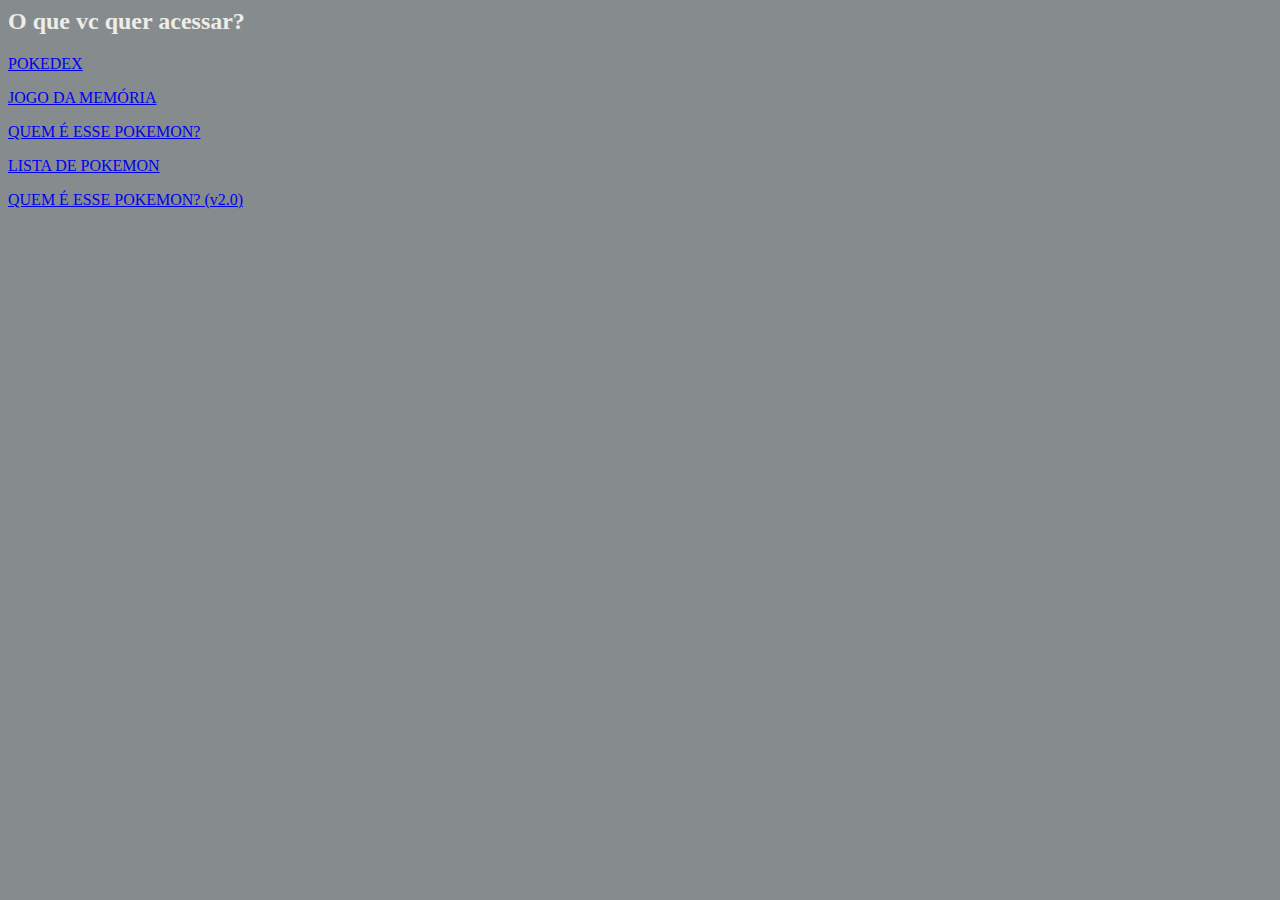
<file: index.html>
<html>
    <head>
        <meta charset="utf-8" />

        <title>Pokecoisas</title>

        <!-- CSS -->
        <link rel="stylesheet" href="css/styles.css" />
    </head>

    <body>
        <h2>O que vc quer acessar?</h2>

        <p><a href="pokedex.html">POKEDEX</a></p>
        <p><a href="memoria.html">JOGO DA MEMÓRIA</a></p>
        <p><a href="qualPoke.html">QUEM É ESSE POKEMON?</a></p>
        <p><a href="listaCompleta.html">LISTA DE POKEMON</a></p>

        <p><a href="qualPoke2.html">QUEM É ESSE POKEMON? (v2.0)</a></p>

        <script type="text/javascript ">
            const xpto = prompt("Qual o xpto?")
            console.log("Teste " + xpto)
        </script>
    </body>
</html>
</file>
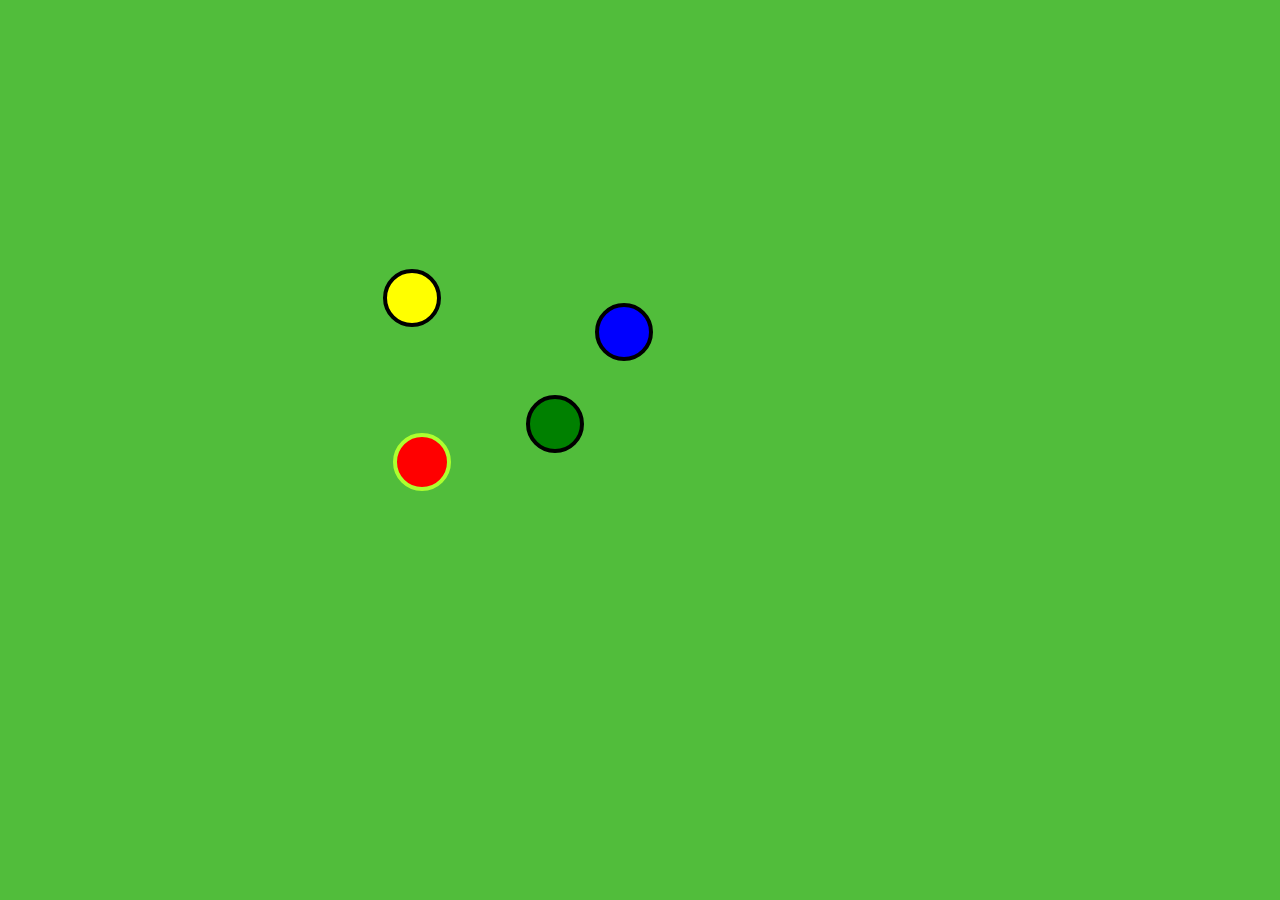
<file: novoJogo/index.html>
<!DOCTYPE html>
<html lang="en">

<head>
  <meta charset="UTF-8">
  <meta http-equiv="X-UA-Compatible" content="IE=edge">
  <meta name="viewport" content="initial-scale=1.0">
  <title>Poke.io</title>

  <link rel="stylesheet" href="game.css" />

</head>

<body>

  <div onclick="selecionar(this)" class="personagem p1"></div>
  <div onclick="selecionar(this)" class="personagem p2"></div>
  <div onclick="selecionar(this)" class="personagem p3"></div>
  <div onclick="selecionar(this)" class="personagem p4"></div>

  <script src="game.js"></script>
</body>

</html>
</file>
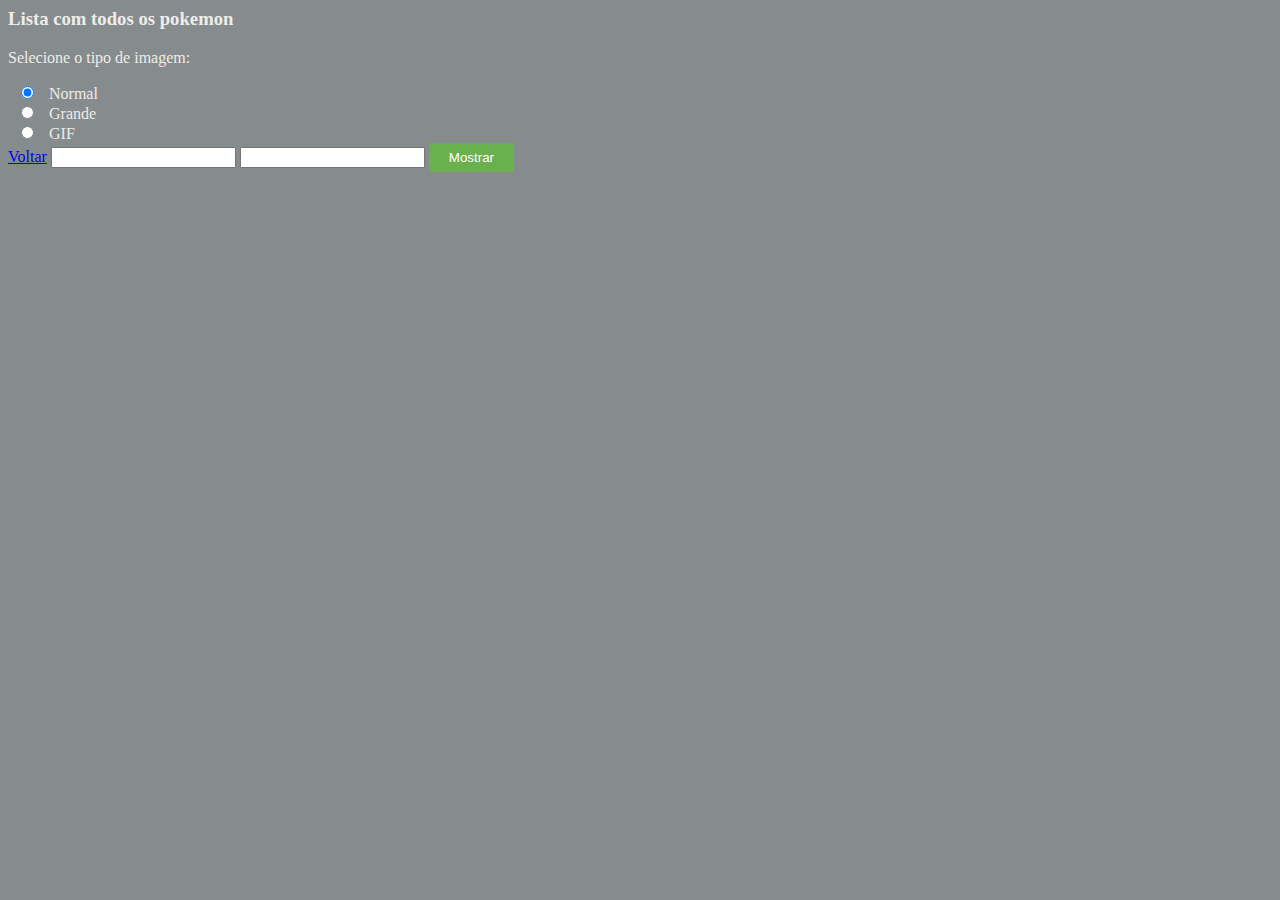
<file: listaCompleta.html>
<html>

<head>
  <meta charset="utf-8" />

  <title>Lista de todos os pokemon</title>

  <!-- CSS -->
  <link rel="stylesheet" href="css/styles.css" />

  <!-- SCRIPTS -->
  <script type="text/javascript" src="js/lista.js"></script>

</head>

<body>

  <div id="cabecalho">
    <h3>Lista com todos os pokemon</h3>
    <p>Selecione o tipo de imagem:</p>
    <input type="radio" checked="checked" id="normal" name="img_type" value="normal">
    <label for="normal">Normal</label><br>
    <input type="radio" id="large" name="img_type" value="large">
    <label for="large">Grande</label><br>
    <input type="radio" id="animated" name="img_type" value="animated">
    <label for="animated">GIF</label>
    <br>
    <a href="/">Voltar</a>
    <input type="number" name="minimo" id="minimo" />
    <input type="number" name="maximo" id="maximo" />
    <button onclick="mostrar()">Mostrar</button>
  </div>

  <div id="lista"></div>

  <script type="text/javascript" src="js/completa.js"></script>

</body>

</html>
</file>
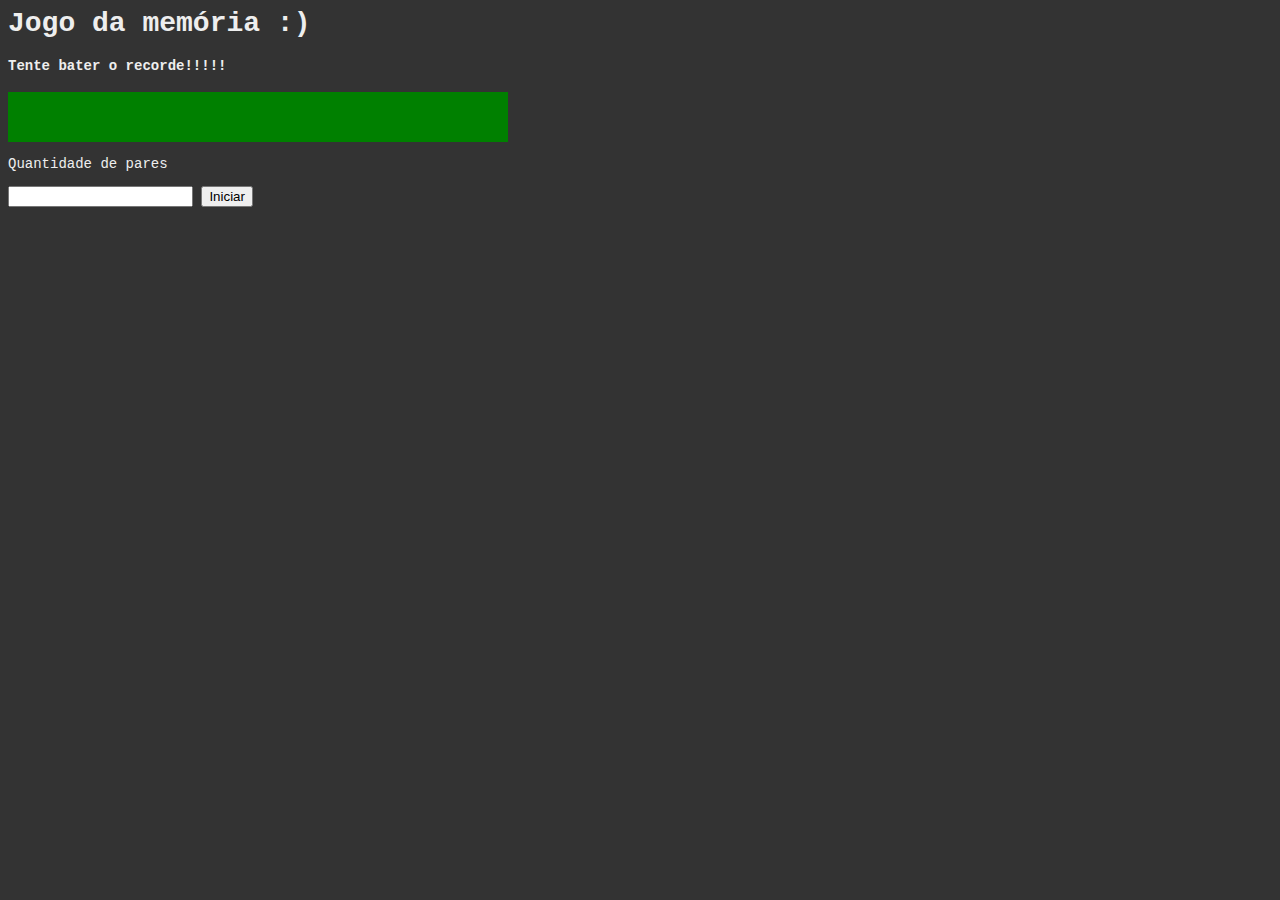
<file: memoria.html>
<html>

<head>
  <meta charset="utf-8" />

  <title>Jogo da memória</title>

  <!-- CSS -->
  <link rel="stylesheet" href="css/memoria.css" />

  <!-- SCRIPTS -->
  <script type="text/javascript" src="js/lista.js"></script>
  <script type="text/javascript" src="js/memoria.js"></script>

</head>

<body>

  <div id="cabecalho">
    <h1>Jogo da memória :) </h1>
    <div id="timer">
      <h4>Tente bater o recorde!!!!!</h4>
    </div>
    <div id="barrinha">
      <div class="preenchida smooth-slow"></div>
      <div class="valor"></div>
    </div>
  </div>

  <div id="gameSetup">
    <p>Quantidade de pares</p>
    <input type="number" name="quantPares" id="quantPares" />
    <button onclick="startGame()">Iniciar</button>
  </div>

  <div id="tabuleiro">
  </div>

</body>

</html>
</file>
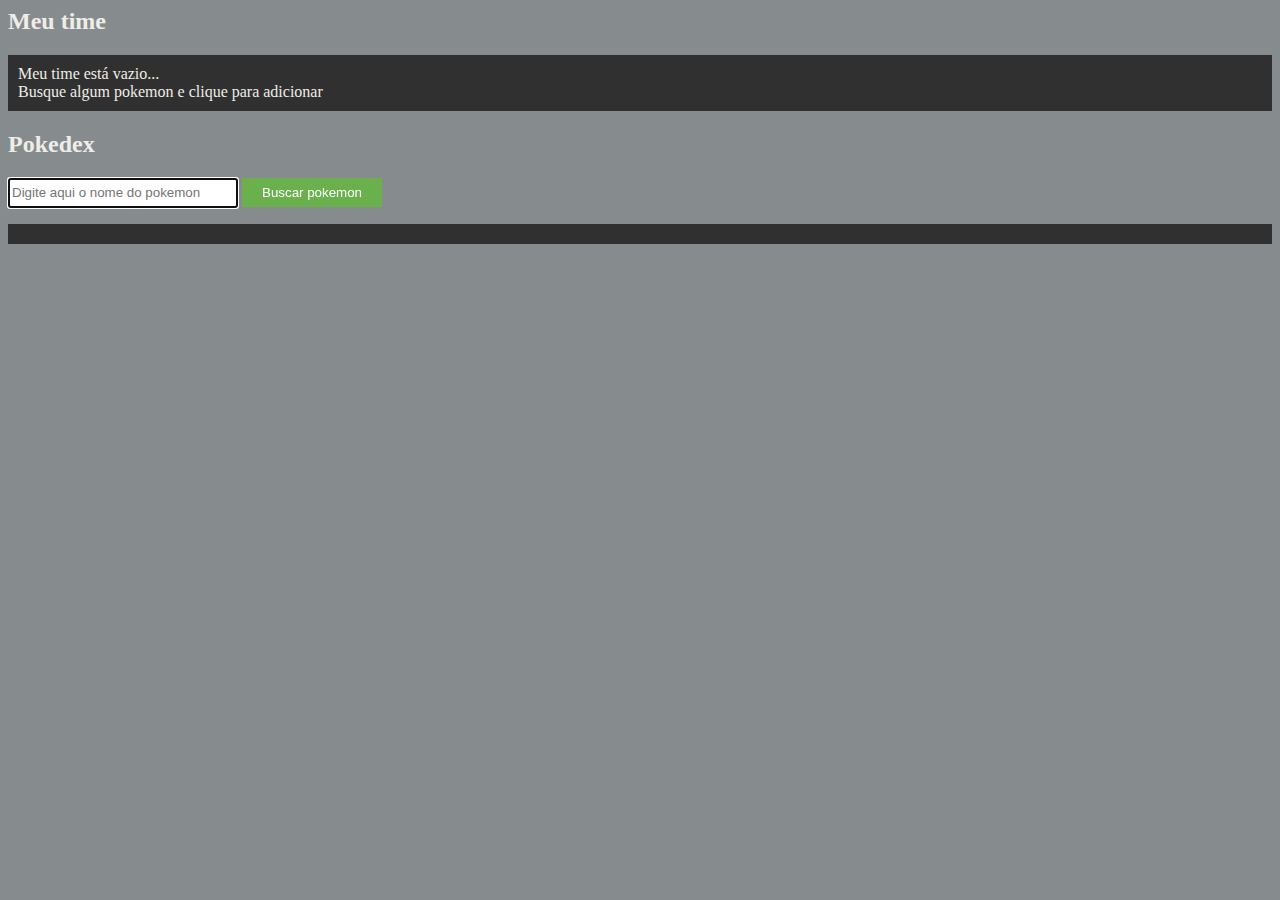
<file: pokedex.html>
<html>

<head>

  <meta charset="utf-8" />

  <title>Pokedex</title>

  <!-- CSS -->
  <link rel="stylesheet" href="css/styles.css" />

  <!-- SCRIPTS -->
  <script type="text/javascript" src="js/lista.js"></script>

</head>

<body onload="mostrarTime()">

  <h2>Meu time</h2>
  <div id="meu-time"></div>

  <h2>Pokedex</h2>

  <input type="text" name="nomeDoPokemon" id="pokename" placeholder="Digite aqui o nome do pokemon" />
  <button onclick="buscarPokemon()">Buscar pokemon</button>

  <p id="quantidade-resultados"></p>

  <div id="resultados-busca"></div>

  <script type="text/javascript" src="js/actions.js"></script>

</body>

</html>
</file>
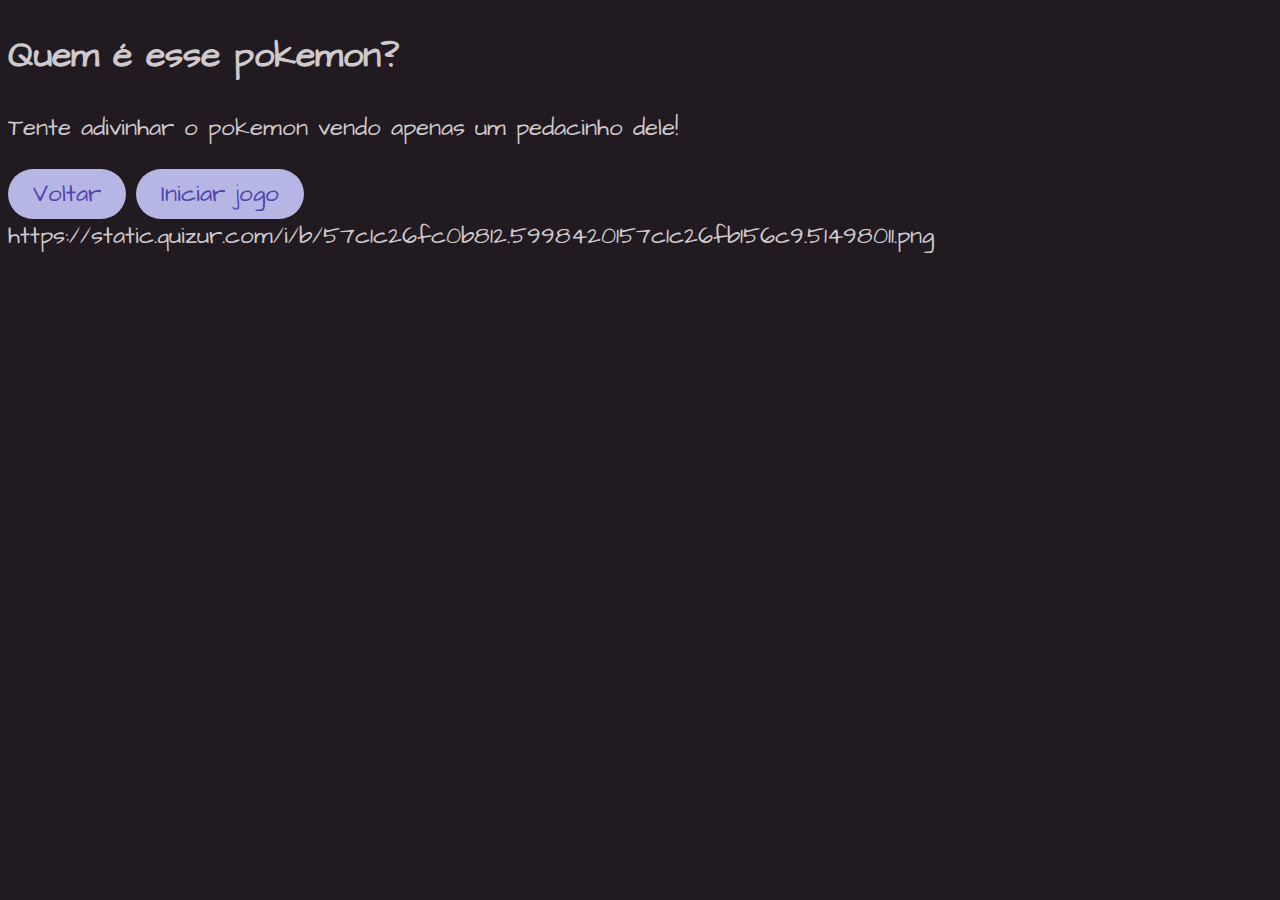
<file: qualPoke.html>
<!DOCTYPE html>
<html lang="en">

<head>
  <meta charset="UTF-8">
  <meta http-equiv="X-UA-Compatible" content="IE=edge">

  <link rel="stylesheet" href="css/qualPoke.css" />

  <title>Quem é esse pokemon?</title>
</head>

<body>

  <section id="topo">
    <h2>Quem é esse pokemon?</h2>
    <p>Tente adivinhar o pokemon vendo apenas um pedacinho dele!</p>
  </section>

  <section id="jogo"></section>

  <section id="menu">
    <button class="button" onclick="voltar()">Voltar</button>
    <button class="button" onclick="iniciarJogo()">Iniciar jogo</button>
  </section>

  <script type="text/javascript" src="js/lista.js"></script>
  <script type="text/javascript" src="js/qualPoke.js"></script>

  <span>
    https://static.quizur.com/i/b/57c1c26fc0b812.5998420157c1c26fb156c9.51498011.png
  </span>

</body>

</html>
</file>
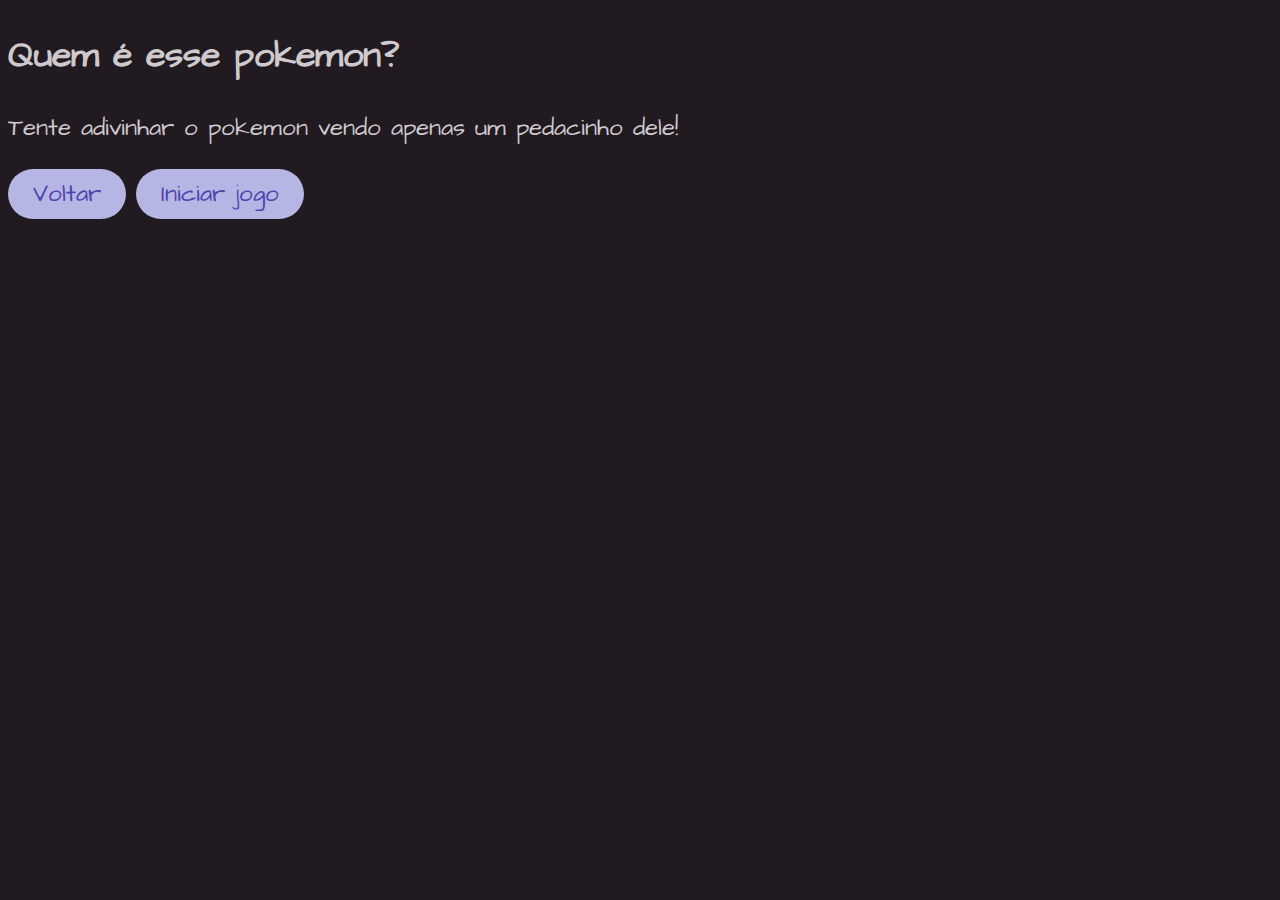
<file: qualPoke2.html>
<!DOCTYPE html>
<html lang="en">

<head>
  <meta charset="UTF-8">
  <meta http-equiv="X-UA-Compatible" content="IE=edge">

  <link rel="stylesheet" href="css/qualPoke2.css" />

  <title>Quem é esse pokemon?</title>
</head>

<body>

  <section id="topo">
    <h2>Quem é esse pokemon?</h2>
    <p>Tente adivinhar o pokemon vendo apenas um pedacinho dele!</p>
  </section>

  <section id="jogo"></section>

  <section id="menu">
    <button class="button" onclick="voltar()">Voltar</button>
    <button class="button" onclick="iniciarJogo()">Iniciar jogo</button>
  </section>

  <script type="text/javascript" src="js/lista.js"></script>
  <script type="text/javascript" src="js/qualPoke2.js"></script>

</body>

</html>
</file>
<file: css/styles.css>
body {
  background-color: #868B8E;
  color: #EEEDE7;
}

#resultados-busca, #meu-time{
  background-color: #303030;
  padding: 10px;
}

.pokecard { 
  display: inline-block;
  position: relative;
  padding: 10px; 
  margin: 10px; 
  width: 200px;
  min-height: 110px;
  border: solid 2px #cfcbca;
  border-radius: 8px;
}

.pokecard img {
  display: block;
  position: absolute;
  bottom: 10px;
  right: 10px;
}

.pokecard img.pequena {
  width: 80px;
  max-height: 110px;
  object-fit: contain;
}

.prop { 
  display: block;
}

#pokename {
  width: 230px;
  height: 30px;
}

button { 
  padding: 7px 20px;
  cursor: pointer; 
  background: #6ab04c;
  color: #fff;
  border: none;
}

.addTime {
  display: block;
  position: absolute;
  top: 10px; 
  right: 10px; 
  background: #77aa77;
  width: 17px;
  text-align: center;
  border-radius: 10px;
  cursor: pointer;
}

.remTime {
  display: block;
  position: absolute;
  top: 10px; 
  right: 10px; 
  background: #aa7777;
  width: 17px;
  text-align: center;
  border-radius: 10px;
  cursor: pointer;
}
</file>
<file: novoJogo/game.css>
body {
  background-color: #51bd3b;
  overflow: hidden;
}

.personagem {
  display: block;
  position: absolute;
  background-color: #fd8f4d;
  width: 50px;
  height: 50px;
  border-radius: 50px;
  border: solid 4px black;
  cursor: pointer;
  z-index: 50;
}

.personagem.p1 { background-color: red; }
.personagem.p2 { background-color: green; }
.personagem.p3 { background-color: blue; }
.personagem.p4 { background-color: yellow; }

.personagem.selecionado { border: solid 4px greenyellow; z-index: 100; }
</file>
<file: css/memoria.css>
body {
  background: #333;
  color: #eee;
  font-size: 14px;
  font-family: 'Courier New', Courier, monospace;
}

.smooth-faster{ transition: all 0.1s; }
.smooth-fast{ transition: all 0.3s; }
.smooth-slow{ transition: all 0.6s; }

.card { 
  display: inline-block;
  position: relative;
  width: 150px;
  height: 150px;
  margin: 10px;
  background-color: #fff;
  border-radius: 16px;
  overflow: hidden;
  cursor: pointer;
  transform: rotateY(0deg);
}
.card.revelada { opacity: 0.4; }

.card img {
  display: block;
  position: relative;
  width: 130px;
  height: 130px;
  object-fit:contain;
  top: 10px;
  left: 10px;
  color: black;
}

.card .back {
  display: block;
  position: absolute; 
  width: 100%;
  height: 100%;
  background-color: #aaa;
  top: 0;
  left: 0;
  opacity: 1;
}

.card.virada .back, .card.revelada .back{
  opacity: 0;
}

.card.virando { 
  transform: rotateY(90deg);
}

.girando { animation: giro 5s linear infinite; }
@keyframes giro { from { transform: rotate(0deg) } to { transform: rotate(360deg); } }

.new-record { color: green; }
.not-record { color: red; }

#barrinha {
  display: block;
  position: relative;
  width: 500px;
  height: 50px;
  background: #aaa;
}
#barrinha .preenchida {
  display: block;
  position: relative;
  height: 50px;
  background: green;
}

#barrinha .valor {
  display: block;
  position: absolute;
  top: 0;
  left: 0;
  height: 50px;
  width: 100%;
  text-align: center;
  font-family: Verdana, Geneva, Tahoma, sans-serif;
  font-size: 2.7em;
  color: yellow;
}

.new-game-button {
  border: solid 2px yellow;
  border-radius: 5px;
  background: #eee;
  padding: 5px 25px;
  font-size: 1.2em; 
  font-weight: bold;
  cursor: pointer;
  color: #333; 
}
</file>
<file: css/qualPoke.css>
@import url('https://fonts.googleapis.com/css2?family=Architects+Daughter&display=swap');

* { font-family: 'Architects Daughter', cursive; }

.animada{ transition: all 2.0s; }

body { 
  background: #211a21;
  color: #cec9cc;
  font-size: 1.5em;
}

.button {
  padding: 8px 25px;
  font-size: 1em;
  background-color: #b5b6e4;
  color: #4f43ae;
  border: none;
  border-radius: 30px;
  cursor: pointer;
}

.button:hover {
  background-color: #4f43ae;
  color: #cec9cc;
}

#jogo {
  display: block;
  position: relative;
}

#jogo .pokemon {
  display: block;
  position: relative;
  margin: 20px auto;
  width: 400px;
  height: 400px;
  overflow: hidden;
  background: #fff;
}

#jogo .cobertura {
  display: block;
  position: absolute;
  width: 100px;
  height: 100px;
  border: solid 500px #000;
  top: -350px;
  left: -350px;
  border-radius: 550px;
}
#jogo .cobertura.revelada{
  width: 1000px;
  height: 1000px;
  border-radius: 1000px;
  border: solid 0px #000;
}

#jogo .timer {
  display: block;
  position: absolute;
  background: #908a99;
  padding: 0 20px;
  border-radius: 30px;
  color: #211a21;
  top: 0;
  left: 0;
}

#jogo .tentativas {
  display: block;
  position: absolute;
  background: #908a99;
  padding: 0 20px;
  border-radius: 30px;
  color: #211a21;
  top: 40px;
  left: 0;
}

#jogo .pokemon .qual { 
  height: 100%;
  width: 100%;
  object-fit: contain;
}

#jogo .nomePokemon {
  display: block;
  position: relative;
  width: 300px;
  height: 40px;
  margin: 0 auto;
  text-align: center;
  font-size: 1.4em;
}

#jogo p { font-size: 0.6em; text-align: center; }

#jogo p.result {
  height: 30px;
  font-weight: 900;
  font-size: 2em;
}
#jogo p.result.certo { 
  color: green;
}
#jogo p.result.errado { 
  color: red;
}
</file>
<file: css/qualPoke2.css>
@import url('https://fonts.googleapis.com/css2?family=Architects+Daughter&display=swap');

* { font-family: 'Architects Daughter', cursive; }

.animada{ transition: all 0.5s; }

body { 
  background: #211a21;
  color: #cec9cc;
  font-size: 1.5em;
}

.button {
  padding: 8px 25px;
  font-size: 1em;
  background-color: #b5b6e4;
  color: #4f43ae;
  border: none;
  border-radius: 30px;
  cursor: pointer;
}

.button:hover {
  background-color: #4f43ae;
  color: #cec9cc;
}

#jogo {
  display: block;
  position: relative;
}

#jogo .pokemon {
  display: block;
  position: relative;
  margin: 20px auto;
  width: 400px;
  height: 400px;
  overflow: hidden;
}

#jogo .cobertura {
  display: block;
  position: absolute;
  width: 100px;
  height: 100px;
  border: solid 500px #000;
  top: -350px;
  left: -350px;
  border-radius: 550px;
}
#jogo .cobertura.revelada{
  width: 1000px;
  height: 1000px;
  border-radius: 1000px;
  border: solid 0px #000;
}

#jogo .timer {
  display: block;
  position: absolute;
  background: #908a99;
  padding: 0 20px;
  border-radius: 30px;
  color: #211a21;
  top: 0;
  left: 0;
}

#jogo .tentativas {
  display: block;
  position: absolute;
  background: #908a99;
  padding: 0 20px;
  border-radius: 30px;
  color: #211a21;
  top: 40px;
  left: 0;
}

#jogo .pokemon .fundo { 
  display: block;
  position: relative;
  height: 100%;
  width: 100%;
  object-fit: contain;
}
#jogo .pokemon .qual { 
  display: block;
  position: absolute;
  height: 250px;
  top: 75px;
  left: -30px;
  transform: scaleX(-1);
}
#jogo .pokemon .qual.oculto {
  filter: contrast(0) sepia(20%) hue-rotate(190deg) saturate(1400%) brightness(70%);
}
#jogo .pokemon .sombra { 
  display: block;
  position: absolute;
  height: 250px;
  top: 80px;
  left: -34px;
  transform: scaleX(-1);
  filter: contrast(0) sepia(20%) hue-rotate(190deg) saturate(1400%) brightness(70%);
  opacity: 0.5;
}

#jogo .nomePokemon {
  display: block;
  position: relative;
  width: 300px;
  height: 40px;
  margin: 0 auto;
  text-align: center;
  font-size: 1.4em;
}

#jogo p { font-size: 0.6em; text-align: center; }

#jogo p.result {
  height: 30px;
  font-weight: 900;
  font-size: 2em;
}
#jogo p.result.certo { 
  color: green;
}
#jogo p.result.errado { 
  color: red;
}
</file>
